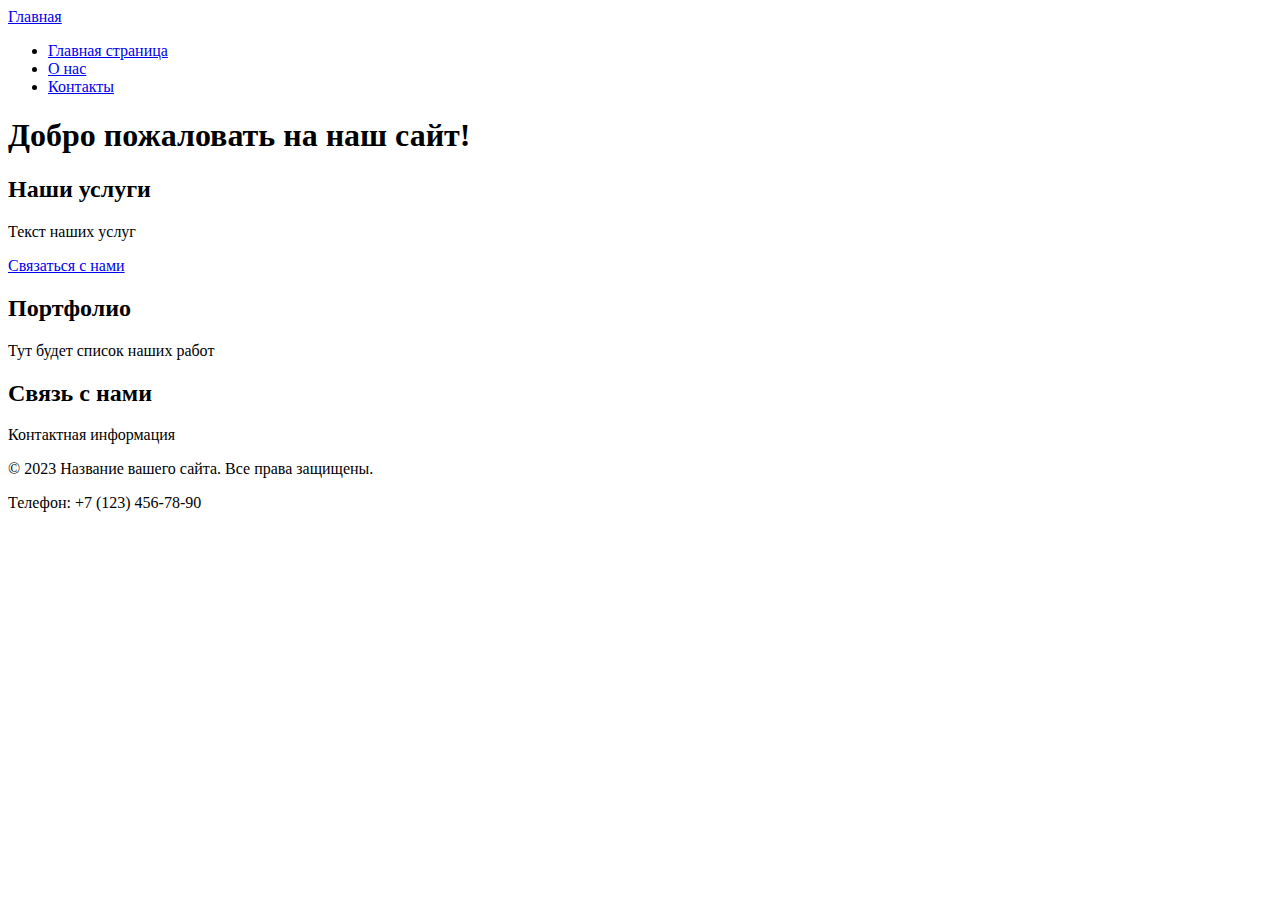
<file: docs/index.html>
<!DOCTYPE html>
<html lang="ru">
<head>
    <meta charset="UTF-8">
    <meta name="viewport" content="width=device-width, initial-scale=1.0">
    <title>Главная - Название вашего сайта</title>
    <meta name="description" content="Официальный сайт компании Название вашего сайта. Основные услуги, портфолио наших работ и контактная информация.">
    <link rel="icon" href="assets/favicon.ico" type="image/x-icon">
</head>
<body>
    <header>
        <nav>
            <a href="index.html">Главная</a>
            <ul>
                <li><a href="index.html">Главная страница</a></li>
                <li><a href="about.html">О нас</a></li>
                <li><a href="contacts.html">Контакты</a></li>
            </ul>
        </nav>
    </header>

    <main>
        <h1>Добро пожаловать на наш сайт!</h1>

        <section id="services">
            <h2>Наши услуги</h2>
            <p>Текст наших услуг</p>
            <a href="#contacts">Связаться с нами</a>
        </section>

        <section id="portfolio">
            <h2>Портфолио</h2>
            <p>Тут будет список наших работ</p>
        </section>

        <section id="contacts">
            <h2>Связь с нами</h2>
            <p>Контактная информация</p>
        </section>
    </main>
    
    <footer>
        <p>&copy; 2023 Название вашего сайта. Все права защищены.</p>
        <p>Телефон: +7 (123) 456-78-90</p>
    </footer>
</body>
</html>
</file>
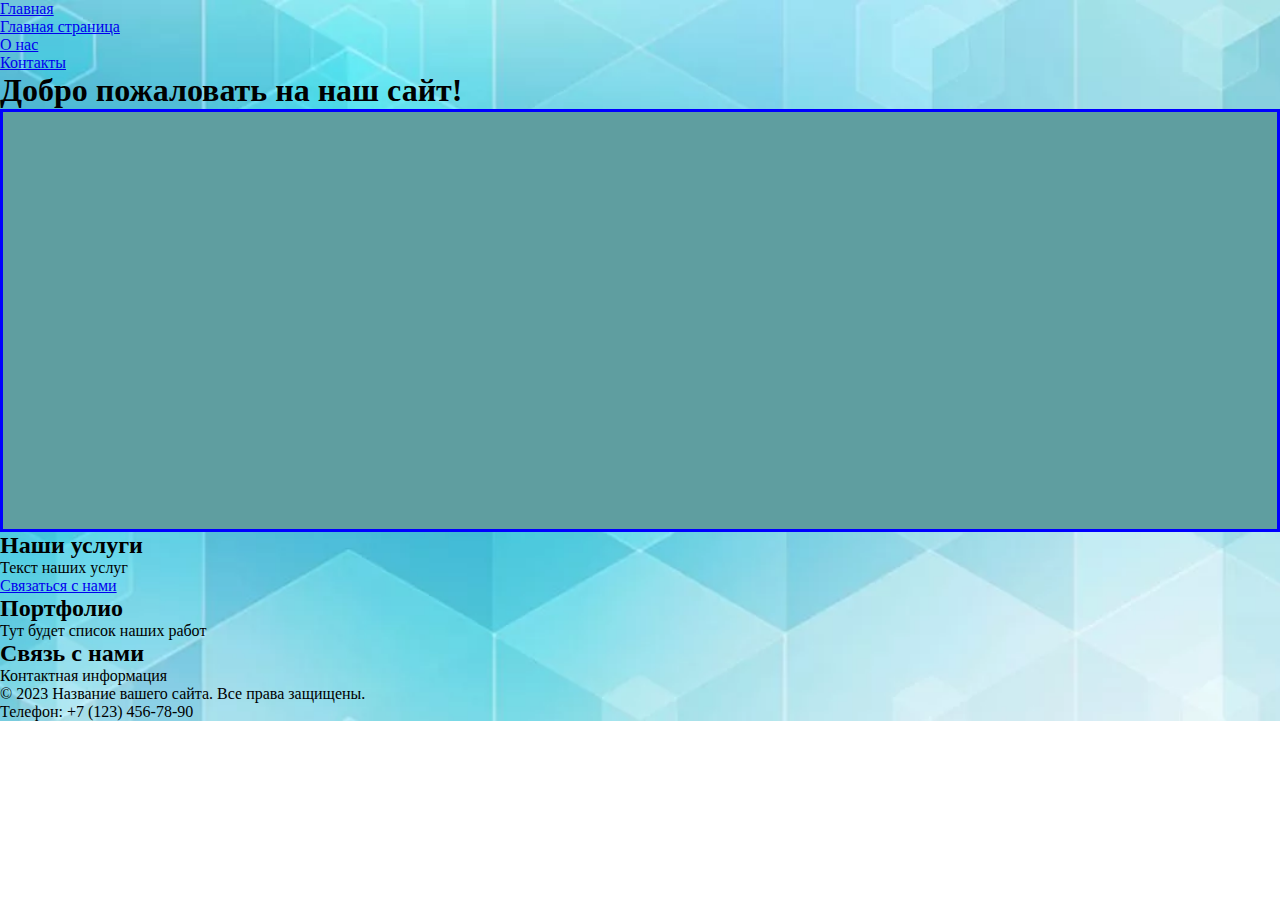
<file: scr/index.html>
<!DOCTYPE html>
<html lang="ru">
<head>
    <meta charset="UTF-8">
    <meta name="viewport" content="width=device-width, initial-scale=1.0">
    <title>Главная - Название вашего сайта</title>
    <meta name="description" content="Официальный сайт компании Название вашего сайта. Основные услуги, портфолио наших работ и контактная информация.">
    <link rel="icon" href="assets/favicon.ico" type="image/x-icon">
    <link rel="stylesheet" href="../static/styles.css">
</head>
<body>
    <header>
        <nav>
            <a href="index.html">Главная</a>
            <ul>
                <li><a href="index.html">Главная страница</a></li>
                <li><a href="about.html">О нас</a></li>
                <li><a href="contacts.html">Контакты</a></li>
            </ul>
        </nav>
    </header>

    <main>
        <h1>Добро пожаловать на наш сайт!</h1>

        <div class="media">
            
      <iframe
        width="720"
        height="405"
        src="https://rutube.ru/play/embed/033fa919aa881982ae77303c5b2001b3"
        style="border: none;"
        allow="clipboard-write; autoplay"
        allowFullScreen
      ></iframe>
    
        </div>

        <section id="services">
            <h2>Наши услуги</h2>
            <p>Текст наших услуг</p>
            <a href="#contacts">Связаться с нами</a>
        </section>

        <section id="portfolio">
            <h2>Портфолио</h2>
            <p>Тут будет список наших работ</p>
        </section>

        <section id="contacts">
            <h2>Связь с нами</h2>
            <p>Контактная информация</p>
        </section>
    </main>
    
    <footer>
        <p>&copy; 2023 Название вашего сайта. Все права защищены.</p>
        <p>Телефон: +7 (123) 456-78-90</p>
    </footer>
</body>
</html>
</file>
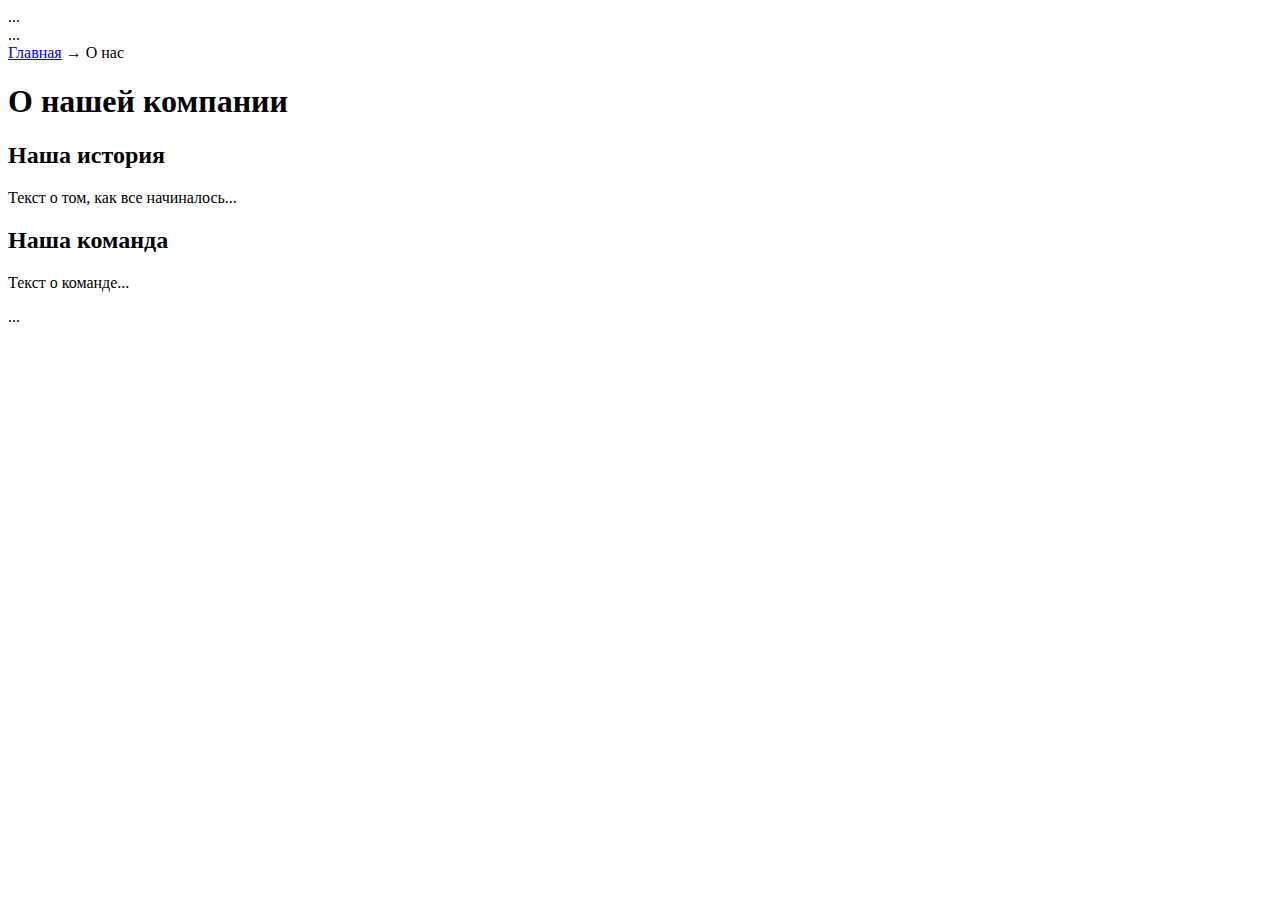
<file: docs/about.html>
<!DOCTYPE html> 
<html lang="ru"> 
<head> 
    ... <!-- Скопируйте весь блок <head> из index.html --> 
    <title>О нас - Название вашего сайта</title> 
    <meta name="description" content="Узнайте больше о нашей компании и истории"> 
</head> 
<body> 
    <header> 
        ... <!-- Скопируйте весь блок <header> из index.html --> 
    </header> 
    <main>
        <!-- Простые "хлебные крошки" --> 
        <nav aria-label="Хлебные крошки"> 
            <a href="index.html">Главная</a> → 
            <span>О нас</span> 
        </nav> 
        <h1>О нашей компании</h1> 
        <section> 
            <h2>Наша история</h2> 
            <p>Текст о том, как все начиналось...</p> 
        </section> 
        <section> 
            <h2>Наша команда</h2> 
            <p>Текст о команде...</p> 
        </section> 
    </main> 
    <footer> 
        ... <!-- Скопируйте весь блок <footer> из index.html --> 
    </footer> 
</body> 
</html>
</file>
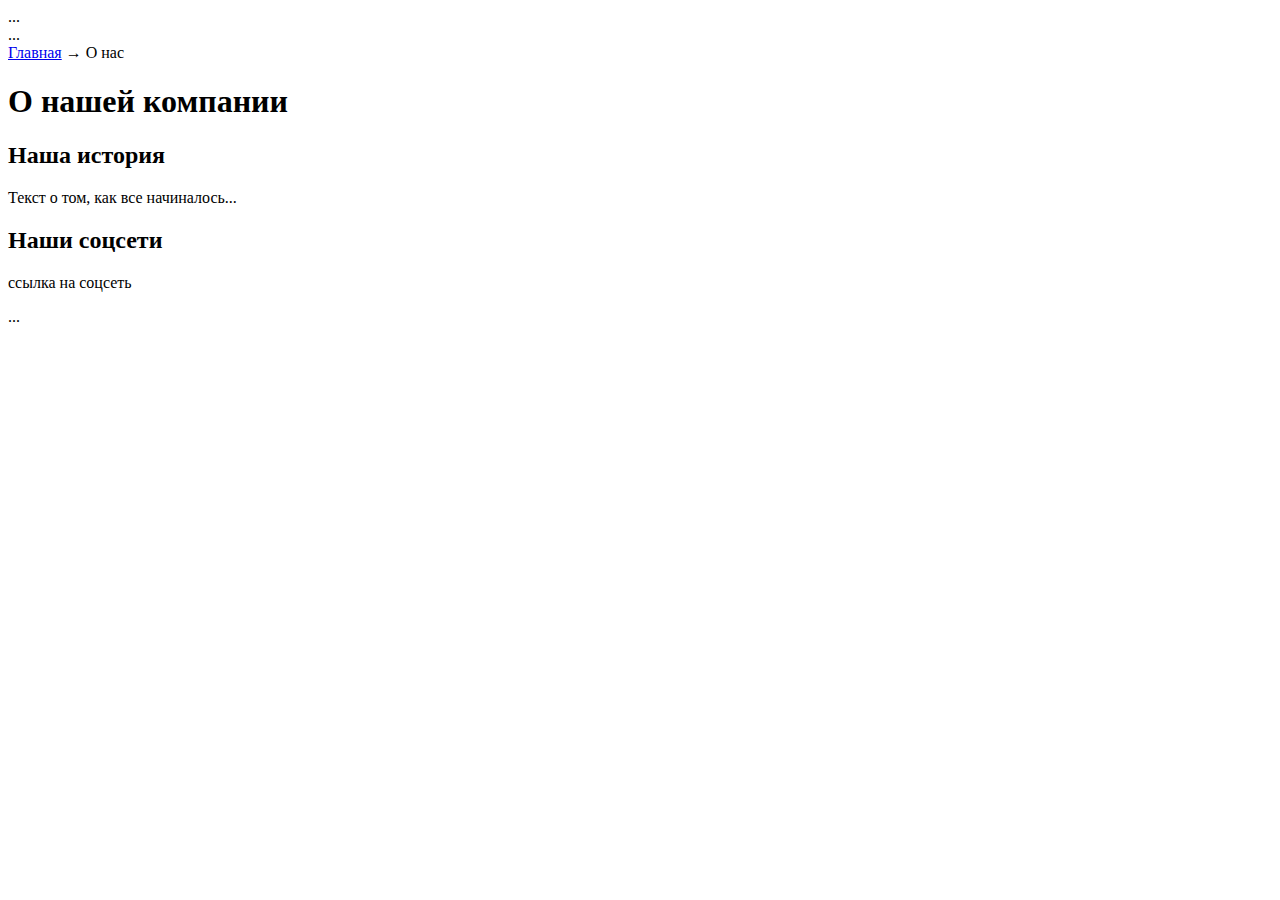
<file: docs/contacts.html>
<!DOCTYPE html> 
<html lang="ru"> 
<head> 
    ... <!-- Скопируйте весь блок <head> из index.html --> 
    <title>О нас - Название вашего сайта</title> 
    <meta name="description" content="Узнайте больше о нашей компании и истории"> 
</head> 
<body> 
    <header> 
        ... <!-- Скопируйте весь блок <header> из index.html --> 
    </header> 
    <main>
        <!-- Простые "хлебные крошки" --> 
        <nav aria-label="Хлебные крошки"> 
            <a href="index.html">Главная</a> → 
            <span>О нас</span> 
        </nav> 
        <h1>О нашей компании</h1> 
        <section> 
            <h2>Наша история</h2> 
            <p>Текст о том, как все начиналось...</p> 
        </section> 
        <section> 
            <h2>Наши соцсети</h2> 
            <p>ссылка на соцсеть</p> 
        </section> 
    </main> 
    <footer> 
        ... <!-- Скопируйте весь блок <footer> из index.html --> 
    </footer> 
</body> 
</html>
</file>
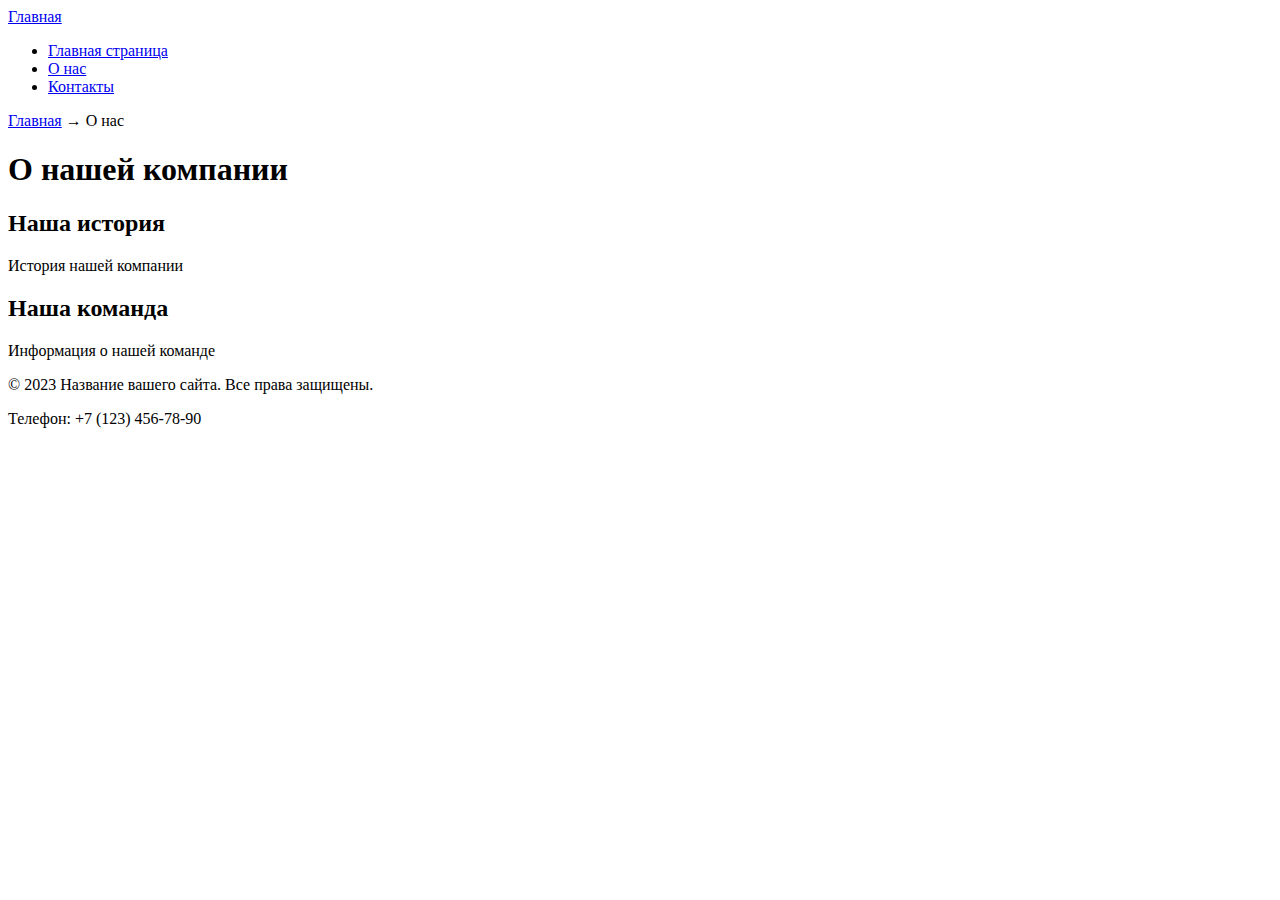
<file: scr/about.html>
<!DOCTYPE html>
<html lang="ru">
<head>
    <meta charset="UTF-8">
    <meta name="viewport" content="width=device-width, initial-scale=1.0">
    <title>О нас - Название вашего сайта</title>
    <meta name="description" content>
    <link rel="icon" href="assets/favicon.ico" type="image/x-icon">
</head>
<body>
    <header>
        <nav>
            <a href="index.html">Главная</a>
            <ul>
                <li><a href="index.html">Главная страница</a></li>
                <li><a href="about.html">О нас</a></li>
                <li><a href="contacts.html">Контакты</a></li>
            </ul>
        </nav>
    </header>

    <main>
        <nav aria-label="Хлебные крошки">
            <a href="index.html">Главная</a> →
            <span>О нас</span>
        </nav>

        <h1>О нашей компании</h1>
        <section>
            <h2>Наша история</h2>
            <p>История нашей компании</p>
        </section>

        <section>
            <h2>Наша команда</h2>
            <p>Информация о нашей команде</p>
        </section>
    </main>

    <footer>
        <p>&copy; 2023 Название вашего сайта. Все права защищены.</p>
        <p>Телефон: +7 (123) 456-78-90</p>
    </footer>
</body>
</html>
</file>
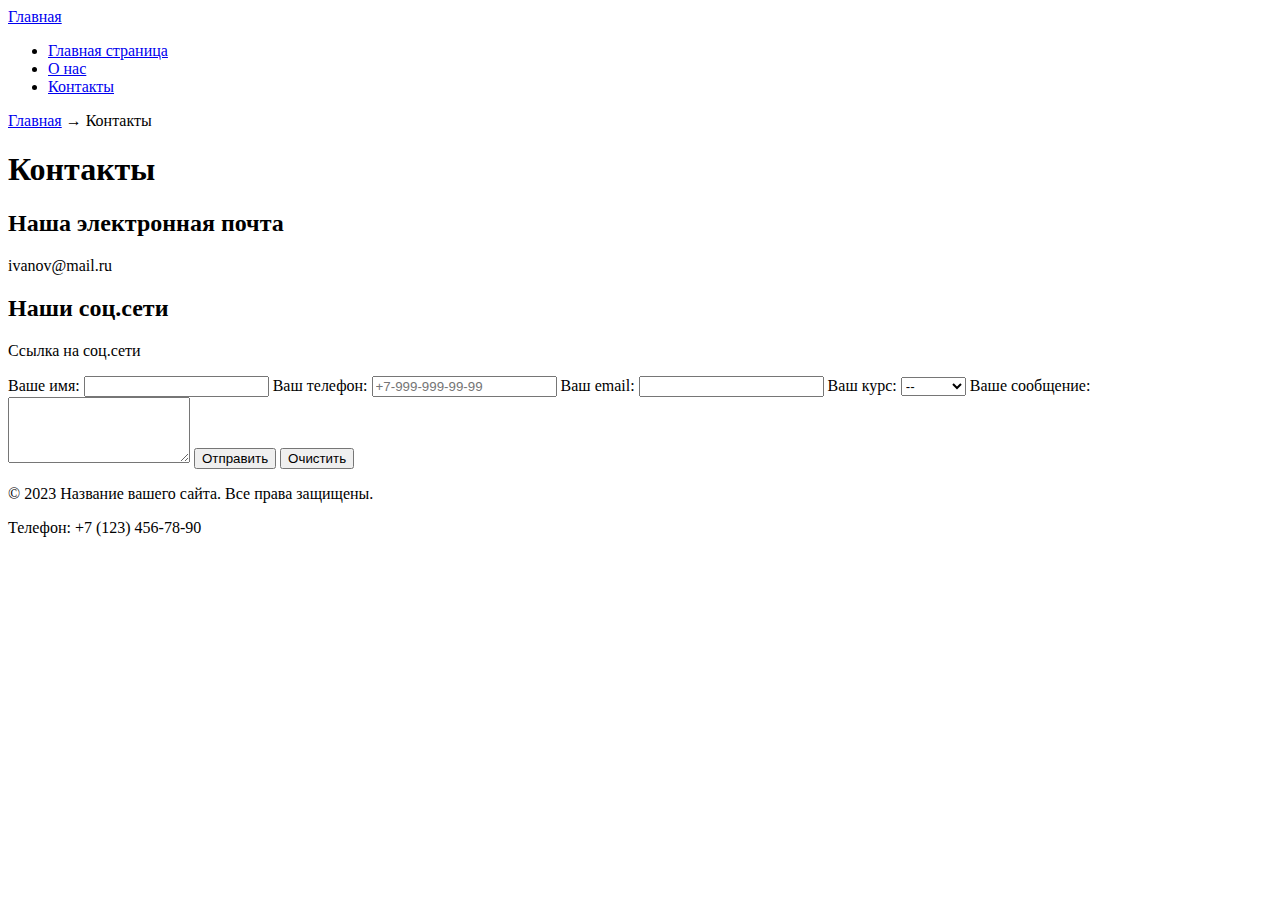
<file: scr/contacts.html>
<!DOCTYPE html>
<html lang="ru">
<head>
    <meta charset="UTF-8">
    <meta name="viewport" content="width=device-width, initial-scale=1.0">
    <title>Контакты - Название вашего сайта</title>
    <meta name="description" content="Контактная информация компании Название вашего сайта. Наш адрес, телефон, электронная почта и ссылки на социальные сети.">
    <link rel="icon" href="assets/favicon.ico" type="image/x-icon">
</head>
<body>
    <header>
        <nav>
            <a href="index.html">Главная</a>
            <ul>
                <li><a href="index.html">Главная страница</a></li>
                <li><a href="about.html">О нас</a></li>
                <li><a href="contacts.html">Контакты</a></li>
            </ul>
        </nav>
    </header>

    <main>
        <nav aria-label="Хлебные крошки">
            <a href="index.html">Главная</a> →
            <span>Контакты</span>
        </nav>

        <h1>Контакты</h1>
        <section>
            <h2>Наша электронная почта</h2>
            <p>ivanov@mail.ru</p>
        </section>

        <section>
            <h2>Наши соц.сети</h2>
            <p>Ссылка на соц.сети</p>
        </section>

        <form id="ContactForm">
            <label for="name">Ваше имя:</label>
            <input type="text" id="name" name="name">
            <label for="phone">Ваш телефон:</label>
            <input type="text" id="phone" name="phone" placeholder="+7-999-999-99-99">
            <label for="email">Ваш email:</label>
            <input type="text" id="email" name="email">


            <label for="course">Ваш курс:</label>
            <select id="course" name="course">
                <option value="">--</option>
                <option value="1">1</option>
                <option value="2">2</option>
                <option value="3">3</option>
                <option value="4">4</option>
                <option value="other">Другой</option>
            </select>
            <label for="message">Ваше сообщение:</label>
            <textarea id="message" name="message" rows="4"></textarea>

            <button type="submit" id="submit">Отправить</button>
            <button type="reset" id="reset-btn">Очистить</button>
        </form>


    </main>

    <footer>
        <p>&copy; 2023 Название вашего сайта. Все права защищены.</p>
        <p>Телефон: +7 (123) 456-78-90</p>
    </footer>
</body>
</html>
</file>
<file: static/styles.css>
*{
    margin: 0;
    padding: 0;
    box-sizing: border-box;
}

body {
    background-image: url(img/i.webp);
    background-position: center;
    background-size: cover;
    background-repeat: no-repeat;
}

input, button {
    border: none;
    outline: none;
    font-family: inherit;
    font-size: inherit;
}

label {
    display: block;
    margin-top: 10px;
    margin-bottom: 5px;
    font-weight: bold;
}

input {
    border: 3px solid purple;
    border-radius: 10px;
    padding: 4px;   
    background-color: gainsboro;
}

input:focus {
    background-color: aquamarine;
}

button {
    padding: 4px;
    border: 3px solid blue;
    border-radius: 10px;
    background-color: cornflowerblue;
}

button:hover {
    background-color: aqua;
}

#ContactForm {
    padding: 5px;
    margin: 10px;
    border: 3px solid blue;
    border-radius: 10px;
    max-width: 250px;
    background-color: darkgray;
    
}

.error {
    border: 3px solid red;
    border-radius: 10px;
    padding: 5px;
    background-color: indianred;
    color: floralwhite;
}

.media {
    padding: 4px;
    border: 3px solid blue;
    background-color: cadetblue;
    max-width: 1280px;
    max-height: 720px;
}
</file>
